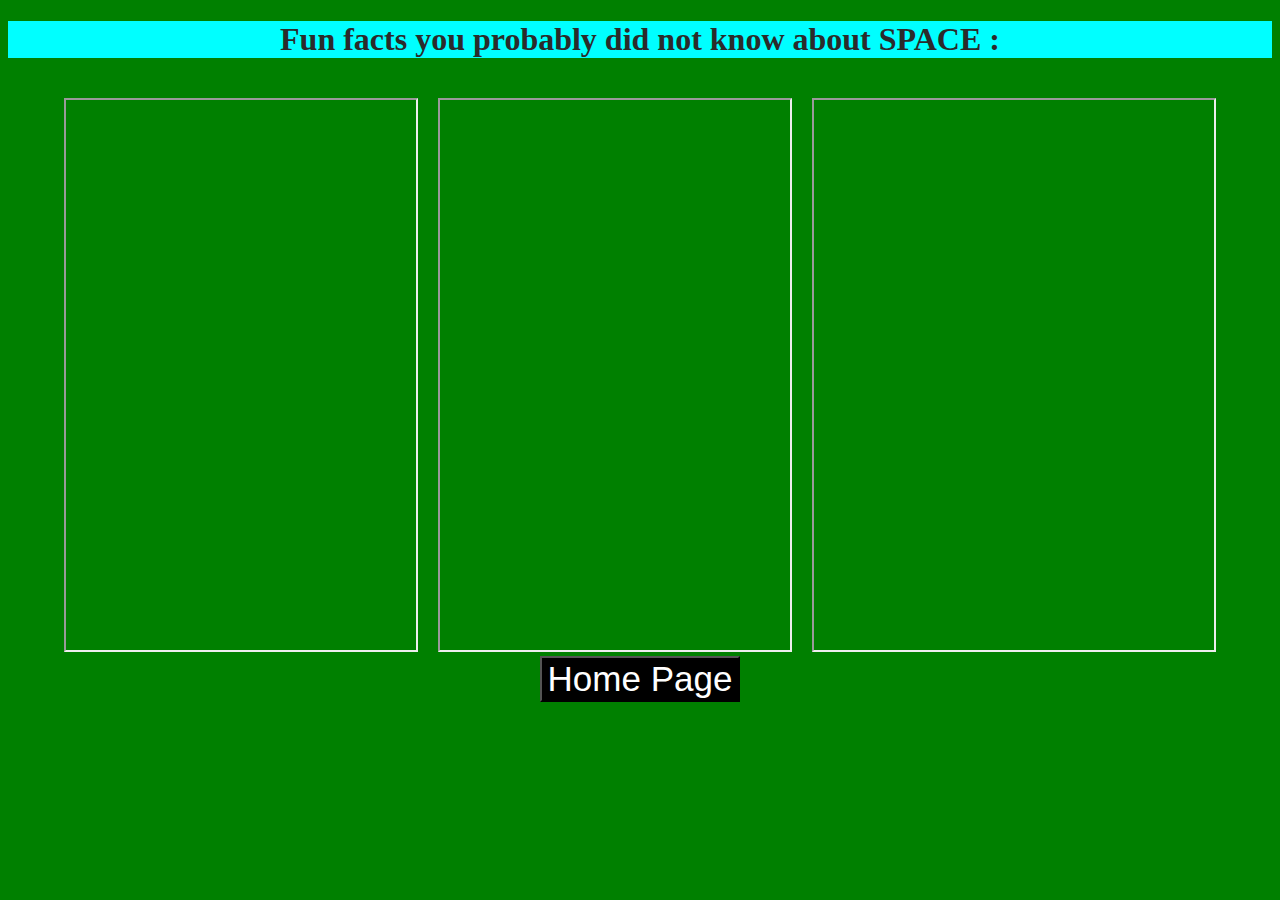
<file: fact.html>
<!DOCTYPE html>
<html lang="en">

<head>
    <meta charset="UTF-8">
    <meta name="viewport" content="width=device-width, initial-scale=1.0">
    <title>Document</title>
</head>

<body style="background-color: green;">
    <h1
        style="background-color: cyan; color: rgb(43, 43, 43); font-family: Georgia, 'Times New Roman', Times, serif; text-align: center;">
        Fun facts you probably did not know about SPACE : </h1>
    <br>
    <center>
        <iframe src="https://www.thefactsite.com/100-space-facts/" frameborder="2px" height="550px"
            width="350px"></iframe>&nbsp;&nbsp;&nbsp;&nbsp;
        <iframe
            src="https://www.bing.com/search?q=fun+facts+about+space&qs=n&form=QBRE&sp=-1&ghc=1&lq=0&sm=csrmain&pq=fun+facts+about+spac&sc=11-20&sk=&cvid=C747AF406CA54A83A110B068D1329765&ghsh=0&ghacc=0&ghpl="
            frameborder="2px" height="550px" width="350px"></iframe>&nbsp;&nbsp;&nbsp;&nbsp;
        <iframe src="https://theplanets.org/space-facts/" frameborder="2px" height="550px" width="400px"> </iframe><br>
        <button style="background-color: black; color: white; font-size: 35px;" onclick="homepage()"> Home
            Page</button>
    </center>
</body>
<script>
    function homepage() {
        window.location.href = "index.html";
    }
</script>

</html>
</file>
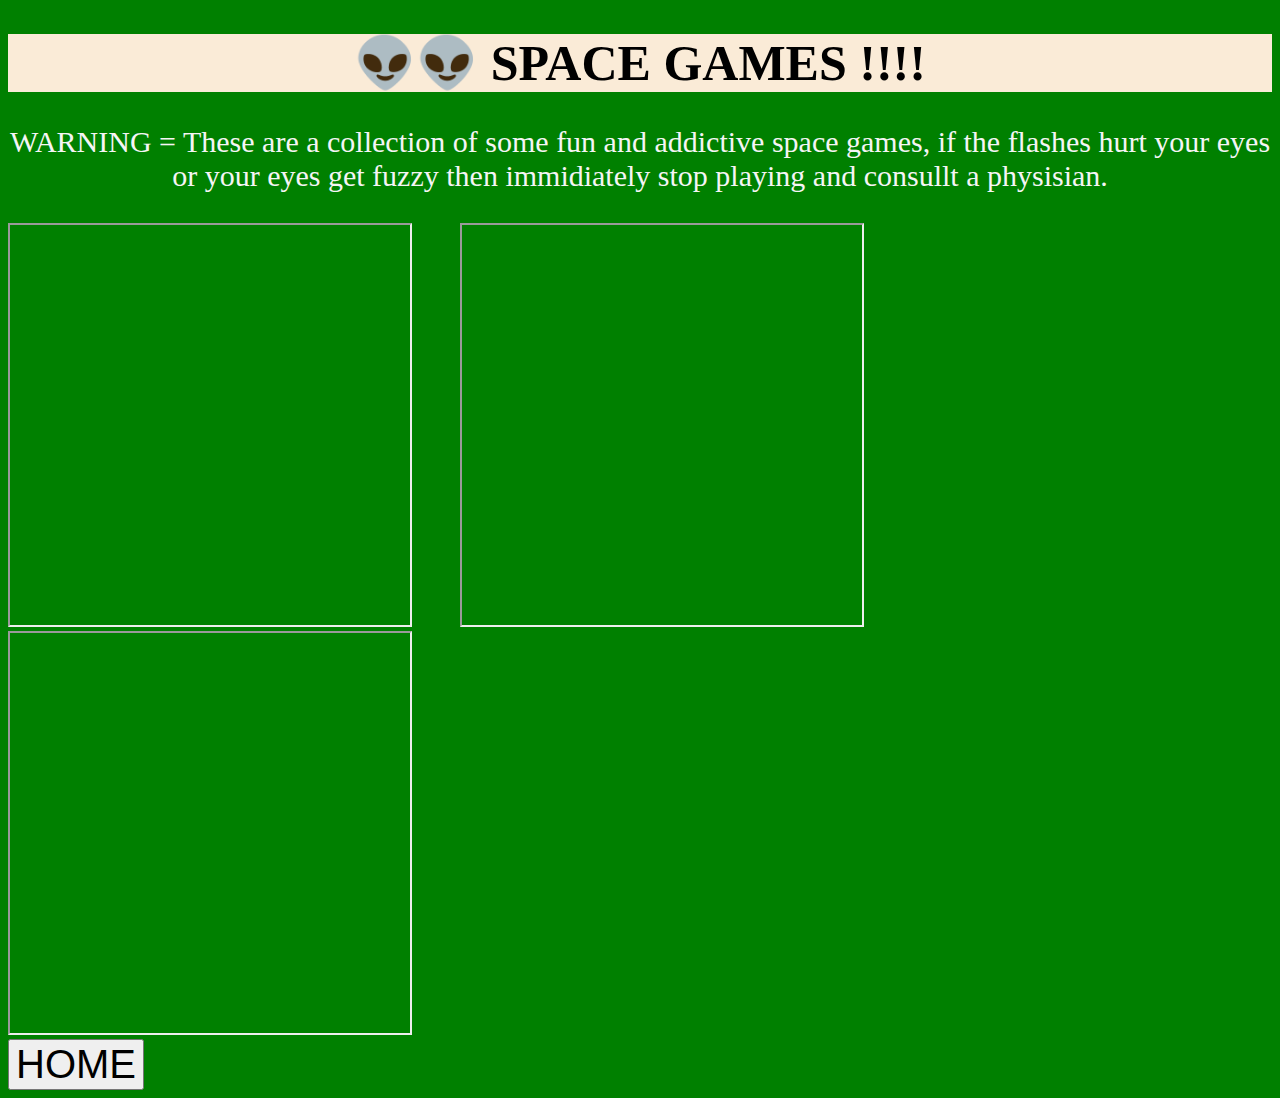
<file: game.html>
<!DOCTYPE html>
<html lang="en">

<head>
    <meta charset="UTF-8">
    <meta name="viewport" content="width=device-width, initial-scale=1.0">
    <title>Document</title>
    <style>
        .center {
            display: flex;
            justify-content: center;
            align-items: center;
        }
    </style>
</head>

<body style="background-color: green;">
    <h1 class="center" style="font-size: 50px; background-color: antiquewhite; color: black;">👽👽 SPACE GAMES !!!!</h1>
    <p style="text-align: center; color: whitesmoke; font-size: 30px;">WARNING = These are a collection of some fun and
        addictive space games, if the flashes hurt your eyes or your eyes get fuzzy then immidiately stop playing and
        consullt a physisian.</p>
    <span style="text-align: center;">
        <Iframe src="https://freeinvaders.org/" width="400px" height="400px"></Iframe>
        &nbsp;&nbsp;&nbsp;&nbsp;&nbsp;&nbsp;&nbsp;&nbsp;&nbsp;&nbsp;
        <Iframe src="https://freeasteroids.org/" width="400px" height="400px"></Iframe>
        &nbsp;&nbsp;&nbsp;&nbsp;&nbsp;&nbsp;&nbsp;&nbsp;&nbsp;&nbsp;
        <Iframe src="https://freepong.org/" width="400px" height="400px"></Iframe>
    </span>
    <br>
    <button style="font-size:40px;" class="center" onclick="goHome()"> HOME </button>
</body>
<script>
    function goHome() {
        window.location.href = "index.html";
    }
</script>

</html>
</file>
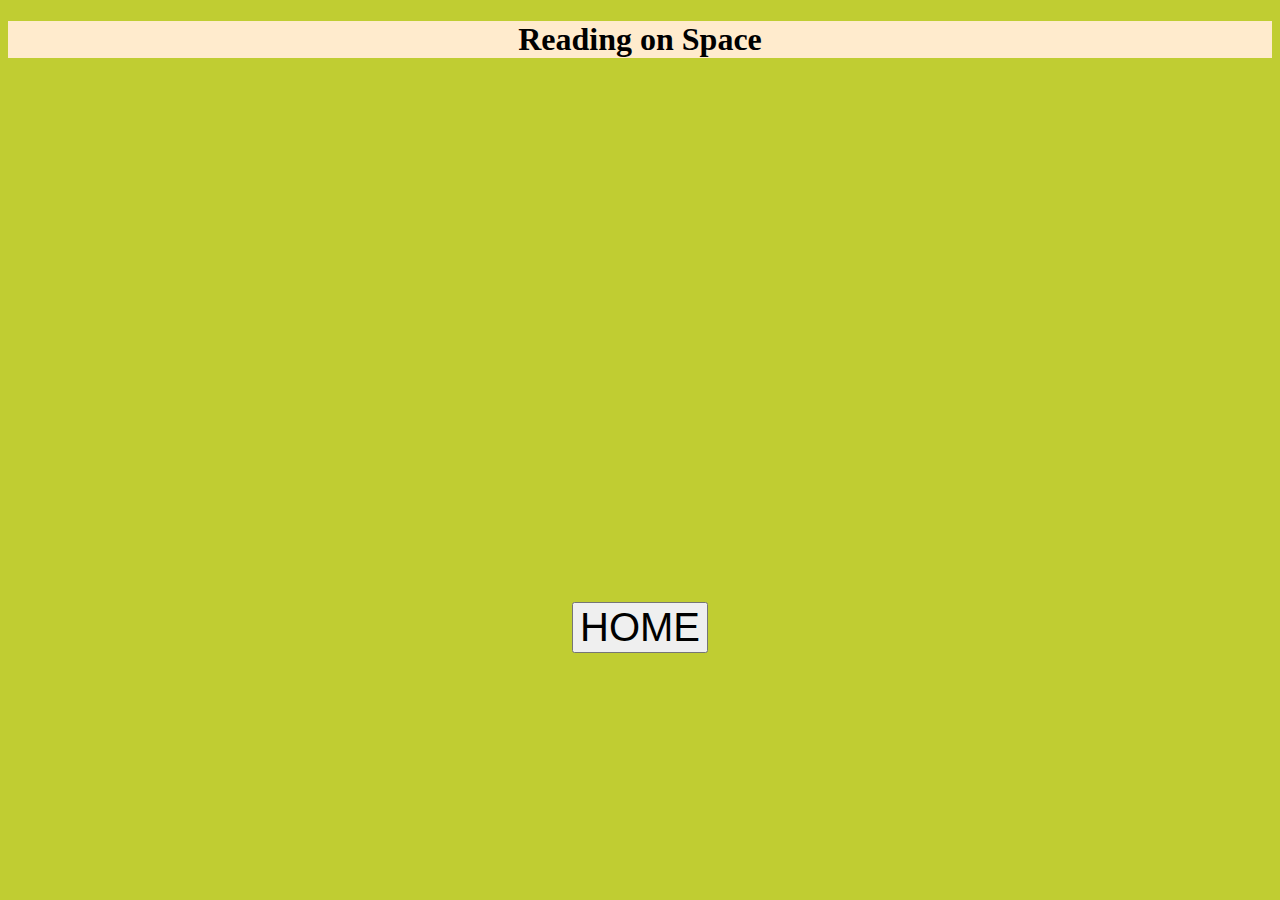
<file: reading.html>
<!DOCTYPE html>
<html lang="en">
<head>
    <meta charset="UTF-8">
    <meta name="viewport" content="width=device-width, initial-scale=1.0">
    <title>Document</title>
</head>
<body style="background-color: rgb(192, 205, 50);">
    <h1 style="background-color: blanchedalmond; color: black; text-align: center;">Reading on Space</h1> <br>
    <center>
    <iframe src="https://www.nasa.gov/universe/what-are-black-holes/" frameborder="0" height="500px" width="400"></iframe>
    <iframe src="https://www.britannica.com/science/wormhole" frameborder="0" height="500px" width="400"></iframe>
    <iframe src="https://science.nasa.gov/universe/the-big-bang/" frameborder="0" height="500px" width="400"></iframe><br>
    <button style="font-size:40px;" class="center" onclick="goHome()"> HOME </button>
    </center> 
</body>
<script>
    function goHome(){
        window.location.href="index.html";
    }
</script>
</html>
</file>
